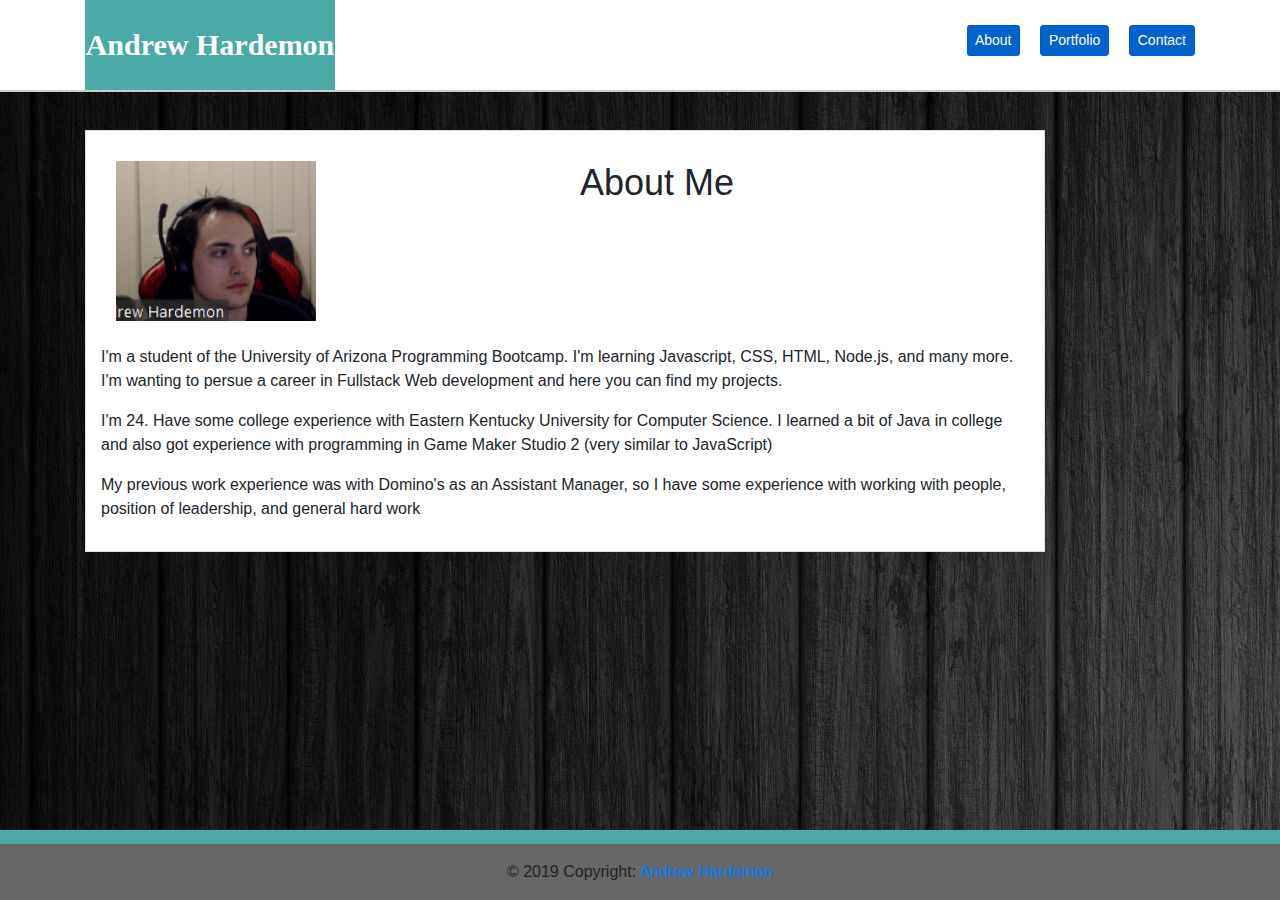
<file: index.html>
<!doctype html>
<html lang="en-us">

<head>
  <meta charset="UTF-8">
  <title>About | Andrew Hardemon</title>
  <link rel="stylesheet" type="text/css" href="assets/css/style.css">
  <link rel="stylesheet" href="https://stackpath.bootstrapcdn.com/bootstrap/4.3.1/css/bootstrap.min.css" integrity="sha384-ggOyR0iXCbMQv3Xipma34MD+dH/1fQ784/j6cY/iJTQUOhcWr7x9JvoRxT2MZw1T" crossorigin="anonymous">
  <meta name="viewport" content="width=device-width, initial-scale=1.0">
</head>

<body>

  <header id="masthead">
    <div class="container">
      <a href="index.html" id="logo">Andrew Hardemon</a>
      <nav>
        <a href="index.html" class="btn btn-primary btn-lg active btn-sm" role="button" aria-pressed="true">About</a>
        <a href="portfolio.html" class="btn btn-primary btn-lg active btn-sm" role="button" aria-pressed="true">Portfolio</a>
        <a href="contact.html" class="btn btn-primary btn-lg active btn-sm" role="button" aria-pressed="true">Contact</a>
      </nav>
    </div>
  </header>
 
 
  <div id="main-container" class="container">
    <section class="main-section">
      <div class="row">
        <div class=col-md-6>
          <div class="media">
            <img src="assets/images/MePic.png" class="align-self-start mr-3" alt="Andrew Hardemon">
          </div>
        </div>
        <div class=col-md-4>
          <div class="media-body">
            <h4 class="mt-0">About Me</h4>
          </div>
        </div>
      </div>
      <br>
      <div class="row">
          <p>I'm a student of the University of Arizona Programming Bootcamp. I'm learning Javascript, CSS, HTML, Node.js, and many more. I'm wanting to persue a career in Fullstack Web development and here you can find my projects.</p>

          <p>I'm 24. Have some college experience with Eastern Kentucky University for Computer Science. I learned a bit of Java in college and also got experience with programming in Game Maker Studio 2 (very similar to JavaScript)</p>

          <p>My previous work experience was with Domino's as an Assistant Manager, so I have some experience with working with people, position of leadership, and general hard work</p>
        </div>
    </section>
  </div>



</div>

  <!-- Footer -->
  <footer class="page-footer font-small blue fixed-bottom">

    <!-- Copyright -->
    <div class="footer-copyright text-center py-3">© 2019 Copyright:
      <a href="#"> Andrew Hardemon</a>
    </div>
    <!-- Copyright -->
    
  </footer>
</body>

</html>
</file>
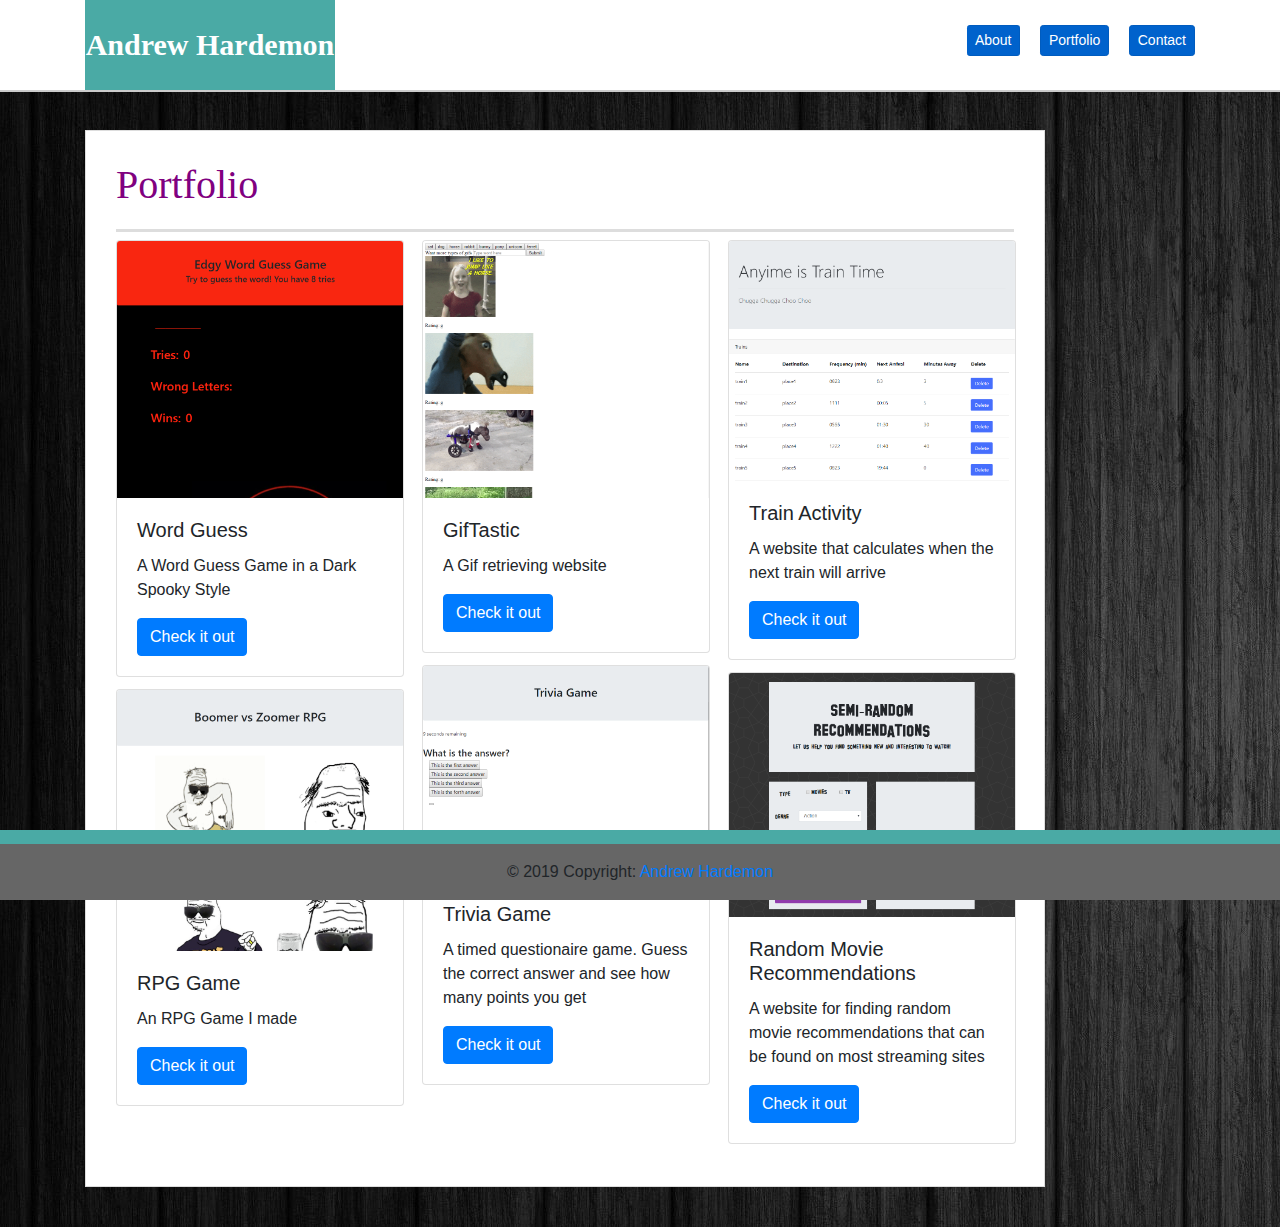
<file: portfolio.html>
<!doctype html>
<html lang="en-us">

<head>
  <meta charset="UTF-8">
  <title>Portfolio | Andrew Hardemon</title>
  <link rel="stylesheet" type="text/css" href="assets/css/style.css">
  <link rel="stylesheet" href="https://stackpath.bootstrapcdn.com/bootstrap/4.3.1/css/bootstrap.min.css" integrity="sha384-ggOyR0iXCbMQv3Xipma34MD+dH/1fQ784/j6cY/iJTQUOhcWr7x9JvoRxT2MZw1T" crossorigin="anonymous">
  <meta name="viewport" content="width=device-width, initial-scale=1.0">
</head>

<body>

  <header id="masthead">
    <div class="container">
      <a href="index.html" id="logo">Andrew Hardemon</a>
      <nav>
        <a href="index.html" class="btn btn-primary btn-lg active btn-sm" role="button" aria-pressed="true">About</a>
        <a href="portfolio.html" class="btn btn-primary btn-lg active btn-sm" role="button" aria-pressed="true">Portfolio</a>
        <a href="contact.html" class="btn btn-primary btn-lg active btn-sm" role="button" aria-pressed="true">Contact</a>
      </nav>
    </div>
  </header>

  <div id="main-container" class="container">
    <section class="main-section">
      <h1>Portfolio</h1>
      <div class="card-columns">
        <div class="card" style="width: 18rem;">
          <img src="assets/images/WordGuessPic.png" class="card-img-top" alt="Word Guess">
          <div class="card-body">
            <h5 class="card-title">Word Guess</h5>
            <p class="card-text">A Word Guess Game in a Dark Spooky Style</p>
            <a href="https://aeroatlas.github.io/Word-Guess-Game/" target="_blank" class="btn btn-primary">Check it out</a>
          </div>
        </div>

        <div class="card" style="width: 18rem;">
          <img src="assets/images/RPGGamePic.png" class="card-img-top" alt="RPG Game">
          <div class="card-body">
            <h5 class="card-title">RPG Game</h5>
            <p class="card-text">An RPG Game I made</p>
            <a href="https://aeroatlas.github.io/RPG-Game/" target="_blank" class="btn btn-primary">Check it out</a>
          </div>
        </div>

        <div class="card" style="width: 18rem;">
          <img src="assets/images/GifTasticPic.png" class="card-img-top" alt="Giftastic">
            <div class="card-body">
              <h5 class="card-title">GifTastic</h5>
              <p class="card-text">A Gif retrieving website</p>
              <a href="https://aeroatlas.github.io/GifTastic/" class="btn btn-primary">Check it out</a>
            </div>
          </div>

          <div class="card" style="width: 18rem;">
              <img src="assets/images/TriviaGamePic.png" class="card-img-top" alt="Trivia Game">
              <div class="card-body">
                <h5 class="card-title">Trivia Game</h5>
                <p class="card-text">A timed questionaire game. Guess the correct answer and see how many points you get</p>
                <a href="https://aeroatlas.github.io/TriviaGame/" class="btn btn-primary">Check it out</a>
              </div>
            </div>

          <div class="card" style="width: 18rem;">
            <img src="assets/images/TrainActivityPic.png" class="card-img-top" alt="Train Activity">
              <div class="card-body">
                <h5 class="card-title">Train Activity</h5>
                <p class="card-text">A website that calculates when the next train will arrive</p>
                <a href="https://aeroatlas.github.io/Train-Activity/" class="btn btn-primary">Check it out</a>
              </div>
          </div>

          <div class="card" style="width: 18rem;">
            <img src="assets/images/RandomMoviePic.png" class="card-img-top" alt="Random Movie Recomendations">
              <div class="card-body">
                <h5 class="card-title">Random Movie Recommendations</h5>
                <p class="card-text">A website for finding random movie recommendations that can be found on most streaming sites</p>
                <a href="https://aeroatlas.github.io/Project1Delta/" class="btn btn-primary">Check it out</a>
              </div>
          </div>

        </div>
    </section>
  </div>

  <!-- Footer -->
  <footer class="page-footer font-small blue fixed-bottom">

    <!-- Copyright -->
    <div class="footer-copyright text-center py-3">© 2019 Copyright:
      <a href="#"> Andrew Hardemon</a>
    </div>
    <!-- Copyright -->
    
  </footer>
</body>

</html>
</file>
<file: assets/css/style.css>
body {
  font-family: Arial, "Helvetica Neue", Helvetica, sans-serif;
  font-size: 18px;
  line-height: 34px;
  color: #777777;
  background: url("../images/DarkBGPic.jpg");
}

* {
  box-sizing: border-box;
}

/* general */

.container {
  width: 100%;
  max-width: 960px;
  margin: 0 auto;
  clear: both;
}

h1,
h2,
h3,
p {
  margin-bottom: 20px;
}

p:last-child {
  margin-bottom: 0;
}

h1,
h2,
h3 {
  font-family: Georgia, Times, "Times New Roman", serif;
  font-weight: 700;
  color: purple;
}

h1 {
  padding-bottom: 20px;
  font-size: 30px;
  line-height: 49px;
  border-bottom: 3px solid #dddddd;
}

h2,
h3 {
  font-size: 22px;
}

/* header */

#masthead {
  position: fixed;
  z-index: 99;
  width: 100%;
  margin: 0 0 30px;
  overflow: auto;
  color: #ffffff;
  background: #ffffff;
  border-bottom: 2px solid #cccccc;
}

#logo {
  float: left;
  width: 250px;
  height: 90px;
  font-family: Georgia, Times, "Times New Roman", serif;
  font-size: 30px;
  font-weight: 700;
  line-height: 90px;
  color: #ffffff;
  text-align: center;
  text-decoration: none;
  background: #4aaaa5;
}

nav {
  float: right;
  margin-top: 25px;
}

nav a {
  display: inline-block;
  padding-left: 15px;
  margin-left: 15px;
  line-height: 18px;
  color: #999;
  text-decoration: none;
  border-left: 1px solid #efefef;
}

nav a:first-child {
  border-left: 0 none;
}

/* footer */

footer {
  background: #666666;
  border-top: 14px solid #4aaaa5;
}

h3, h2 {
  padding-bottom: 20px;
  margin-bottom: 15px;
  line-height: 22px;
  border-bottom: 2px solid #eeeeee;
}

/* main */

#main-container {
  padding-top: 130px;
  min-height: calc(100vh - 70px);
}

.main-section {
  float: left;
  width: 100%;
  max-width: 960px;
  padding: 30px;
  margin: 0 0 40px;
  background: #ffffff;
  border: 1px solid #dddddd;
}

/* portfolio page */

.work {
  position: relative;
  float: left;
  width: 274px;
  margin: 20px 0 25px;
  overflow: auto;
}

.work:nth-child(even) {
  margin-right: 40px;
}

.work img {
  width: 100%;
  border: 0 none;
  opacity: 0.8;
}

.work h3 {
  position: absolute;
  bottom: 20px;
  width: 100%;
  padding: 15px;
  margin-bottom: 0;
  font-weight: 300;
  line-height: 30px;
  color: #ffffff;
  text-align: center;
  background: #4aaaa5;
  border-bottom: 0;
}

.auth-image {
  float: left;
  width: 200px;
  height: auto;
  margin-top: 10px;
  margin-right: 25px;
}
.align-self-start {
  width: 200px;
}
.media-body {
  font-size: 24px;
}
.mt-0{
  font-size: 36px;
}


/* contact page */

#contact-form ul {
  margin-bottom: 20px;
}

#contact-form li {
  margin-bottom: 10px;
}

label,
input[type=text],
input[type=email],
textarea {
  display: block;
  width: 100%;
}

input[type=text],
input[type=email],
textarea {
  height: 35px;
  padding: 0 10px;
  font-size: 14px;
  border: 1px solid #dddddd;
}

textarea {
  height: 200px;
}

input[type=submit] {
  padding: 10px 30px;
  font-size: 18px;
  color: #ffffff;
  cursor: pointer;
  background: #4aaaa5;
  border: 0 none;
}

@media screen and (max-width: 768px){
  nav{
    margin-right: 50px; 
  }
  h1{
    font-size: 20px;
    padding: 0;
  }
  #logo{
    margin-left: 40px;
  }
  footer{
    height: 9%;
    margin-bottom: 0px;
  }
  .media{
    float: left;
    width: 200px;
    height: auto;

  }
  .mt-0{
    float: left;
    width: 100%;
  }
  .aligh-self-start{
    width: 100;
  }
}
</file>
